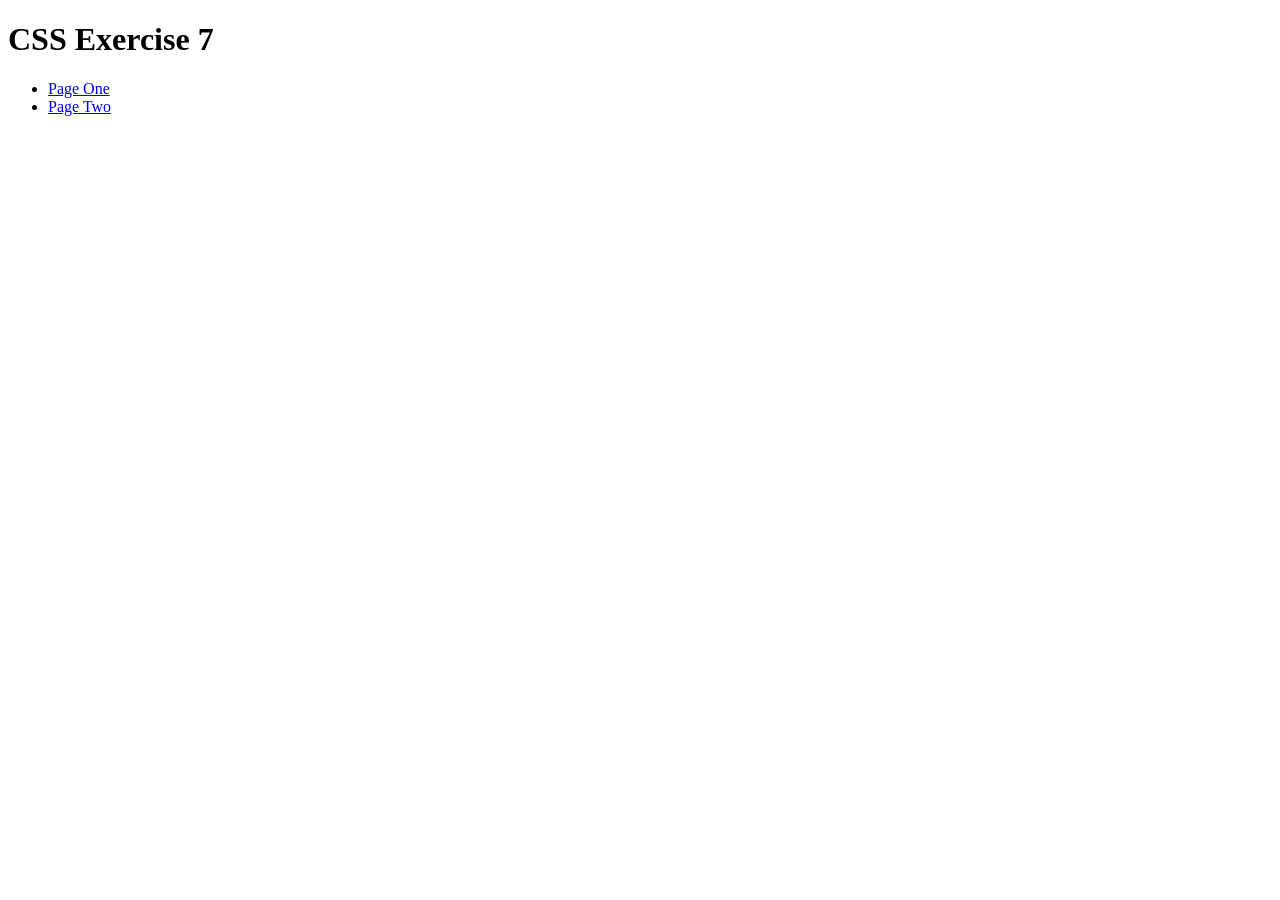
<file: index.html>
<!DOCTYPE html>
<html lang="en">
    <head>
        <meta charset="UTF-8">
        <meta name="viewport" content="width=device-width, initial-scale=1.0">
    <title>CSS Exercise 7</title>
    </head>

      <body>
        <h1>CSS Exercise 7</h1>

        <ul>
            <li><a href="home.html">Page One</a></li>
             <li><a href="inside.html">Page Two</a></li>
        </ul>
    </body>
</html>
</file>
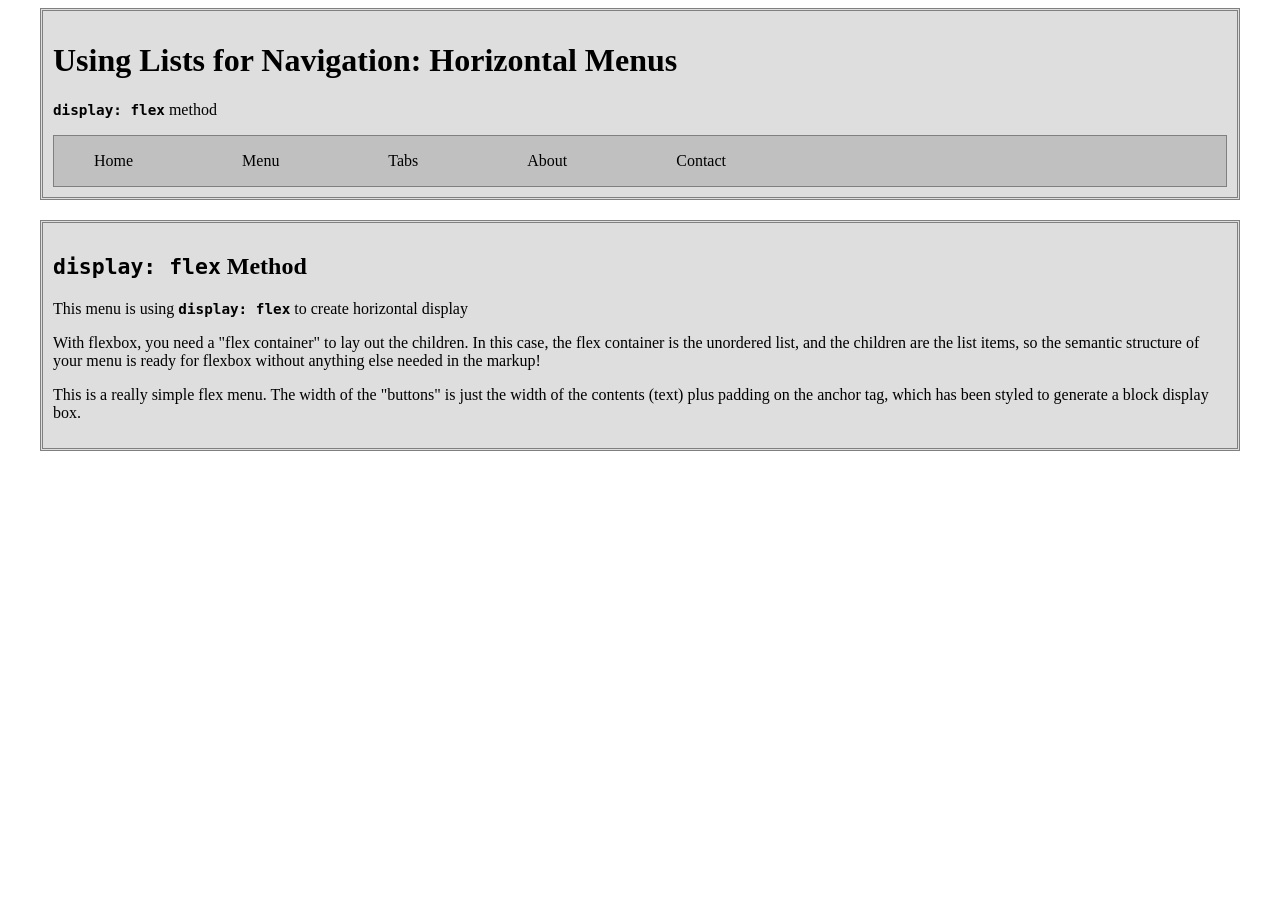
<file: home.html>
<!DOCTYPE html>
<html lang="en">

<head>
	<meta charset="utf-8" />
	<meta name="viewport" content="width=device-width, initial-scale=1.0">
	<title>Styling Links: Horizontal Menus (flexbox)</title>
	<link href="home-styles.css" rel="stylesheet" type="text/css">
</head>

<body>

	<div class="wrapper">
		<header class="header">
			<h1>Using Lists for Navigation: Horizontal Menus</h1>
			<p><code>display: flex</code> method</p>
			<nav class="menu">
				<ul class="flex">
					<li><a href="index.html">Home</a></li>
					<li><a href="home.html">Menu</a></li>
					<li><a href="inside.html">Tabs</a></li>
					<li><a href="">About</a></li>
					<li><a href="">Contact</a></li>
				</ul>
			</nav>
		</header>

		<main class="main-content">
			<article>
				<h2><code>display: flex</code> Method</h2>

				<p>This menu is using <code>display: flex</code> to create horizontal display</p>

				<p>With flexbox, you need a "flex container" to lay out the children. In this case, the flex container
					is the unordered list, and the children are the list items, so the semantic structure of your menu
					is ready for flexbox without anything else needed in the markup!</p>

				<p>This is a really simple flex menu. The width of the "buttons" is just the width of the contents
					(text) plus padding on the anchor tag, which has been styled to generate a block display box.</p>


			</article>
		</main>

	</div><!-- /wrapper -->
</body>

</html>
</file>
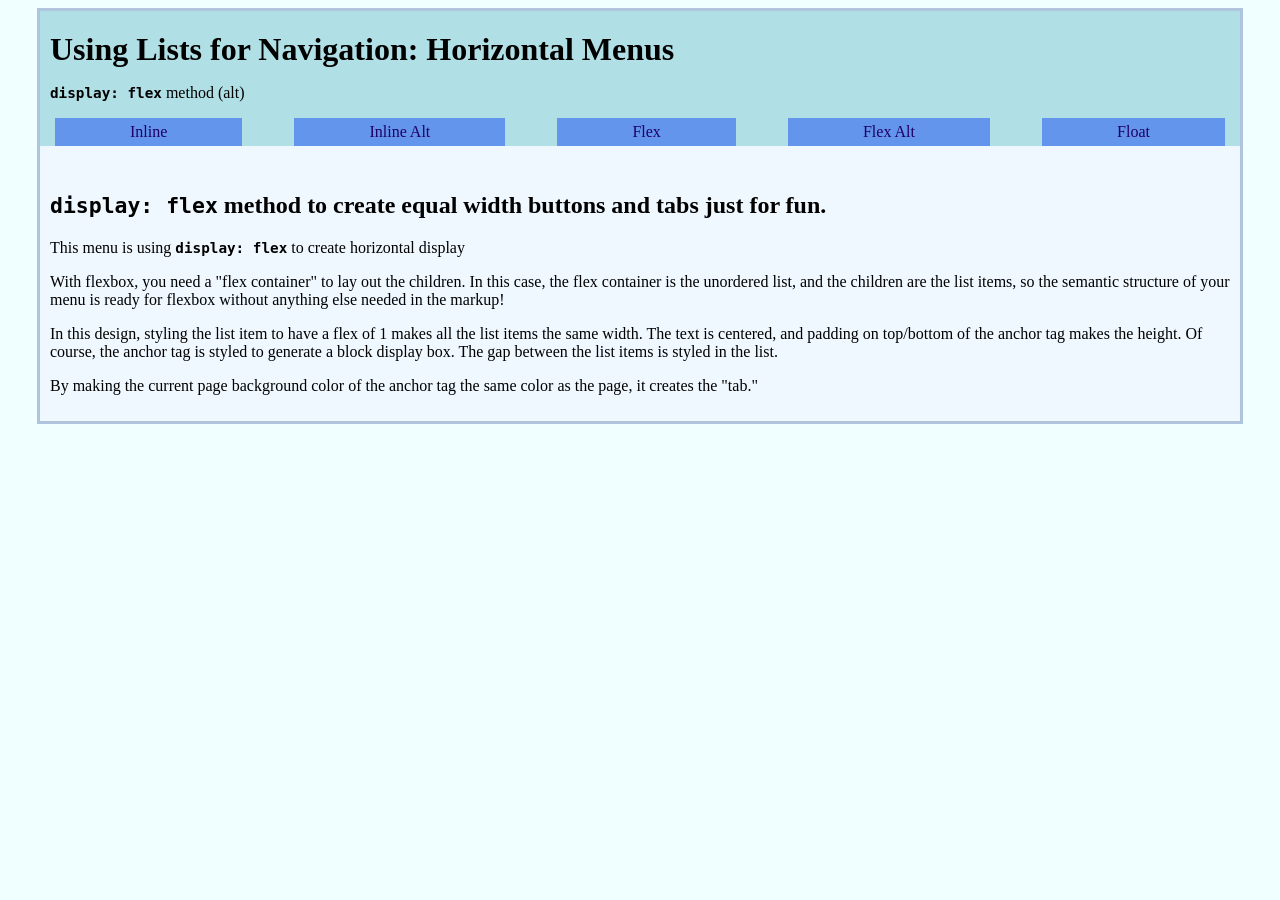
<file: inside.html>
<!DOCTYPE html>
<html lang="en">

<head>
	<meta charset="utf-8" />
	<meta name="viewport" content="width=device-width, initial-scale=1.0">
	<title>Styling Links: Horizontal Menus (flexbox)</title>
	<link href="inside-styles.css" rel="stylesheet" type="text/css">
</head>

<body>

	<div class="wrapper">
		<header class="header">
			<h1 class="heading">Using Lists for Navigation: Horizontal Menus</h1>
			<p class="intro"><code>display: flex</code> method (alt)</p>
			<nav class="menu">
				<ul class="flex">
					<li><a href="1inline.html">Inline</a></li>
					<li><a href="2inline-alt.html">Inline Alt</a></li>
					<li><a href="3flex.html">Flex</a></li>
					<li><a href="4flex-alt.html">Flex Alt</a></li>
					<li><a href="5float.html">Float</a></li>
				</ul>
			</nav>
		</header>

		<main class="main-content">
			<article>

				<h2><code>display: flex</code> method to create equal width buttons and tabs just for fun.</h2>

				<p>This menu is using <code>display: flex</code> to create horizontal display</p>

				<p>With flexbox, you need a "flex container" to lay out the children. In this case, the flex container
					is the unordered list, and the children are the list items, so the semantic structure of your menu
					is ready for flexbox without anything else needed in the markup!</p>

				<p>In this design, styling the list item to have a flex of 1 makes all the list items the same width.
					The text is centered, and padding on top/bottom of the anchor tag makes the height. Of course, the
					anchor tag is styled to generate a block display box. The gap between the list items is styled in
					the list.</p>

				<p>By making the current page background color of the anchor tag the same color as the page, it creates
					the "tab."</p>

			</article>
		</main>
	</div><!-- /wrapper -->
</body>

</html>
</file>
<file: home-styles.css>
/* GLOBAL STYLES */

body {
	background-color: #fff;
}

code {
    font-size: 1.1em;
    font-weight: bold;
}

/* WRAPPER */

.wrapper {
    width: 1200px;
    margin: 0 auto;
}

/* HEADER */

.header {
    border: 3px double gray;
    margin-bottom: 20px;
    background-color: #dedede;
    padding: 10px;
}

/* NAVIGATION */

.menu {
    background-color: silver;
    border: 1px solid gray;
}

/* ADDED STYLES */

a {
    text-decoration: none;
    color: black;
}

a:hover {
    padding: 17px;
    color: aliceblue;
    background-color: dimgray;
}

.link-style { 
    color: black;
}

.flex {
    padding-right: 500px;
    color: antiquewhite;
    list-style-type:none;
    justify-content:space-between;
    display: flex;
    flex-grow: 5;
}

/* MAIN */

.main-content {
    padding: 10px;
    background-color: #dedede;
    border: 3px double gray; 
}
</file>
<file: inside-styles.css>
/* GLOBAL STYLES */

body {
	background-color: azure;
}

code {
	font-size: 1.1em;
	font-weight: bold;
}

/* WRAPPER */

.wrapper {
	width: 1200px;
	margin: 0 auto;
	background-color: aliceblue;
	border: 3px solid lightsteelblue;
}

/* HEADER */

.header {
	padding-top: 20px;
	background-color: powderblue;
}

.heading {
	padding-left: 10px;
	margin: 0;
}

.intro {
	padding-left: 10px;
}

/* ADDED STYLES */

a {
    display: block;
    text-align: center;
    text-decoration: none;
    margin: 0 15px;
    padding: 5px 75px;
    color: rgb(30, 1, 100);
	background-color:cornflowerblue;
}

a:hover {
	background-color: rgb(193, 194, 199);
}

.current-page {
	background-color:aliceblue;
}

.list-style {
	flex-grow: 1;
}

.flex {
    padding-left: 0px;
    color: antiquewhite;
    list-style-type:none;
    justify-content:space-between;
    display: flex;
}

/* MAIN */

.main-content {
	padding: 10px;
}
</file>
